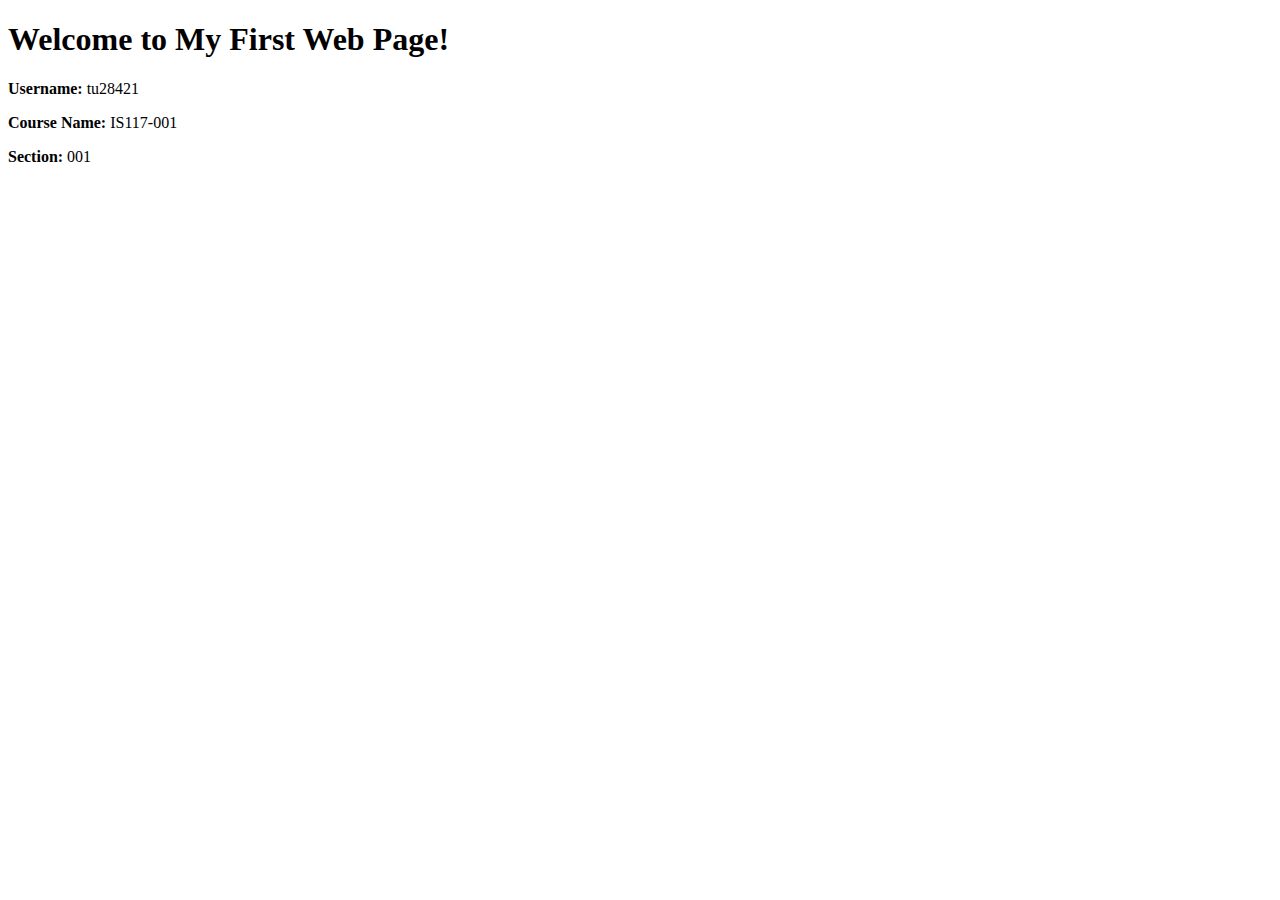
<file: my-first-web-page.html>
<!DOCTYPE html>
<html lang="en">
<head>
    <meta charset="UTF-8">
    <meta name="viewport" content="width=device-width, initial-scale=1.0">
    <meta http-equiv="X-UA-Compatible" content="ie=edge">
    <title>My First Web Page</title>
</head>
<body>
    <h1>Welcome to My First Web Page!</h1>
    
    <p><strong>Username:</strong> tu28421</p>
    <p><strong>Course Name:</strong> IS117-001</p>
    <p><strong>Section:</strong> 001</p>
</body>
</html>
</file>
